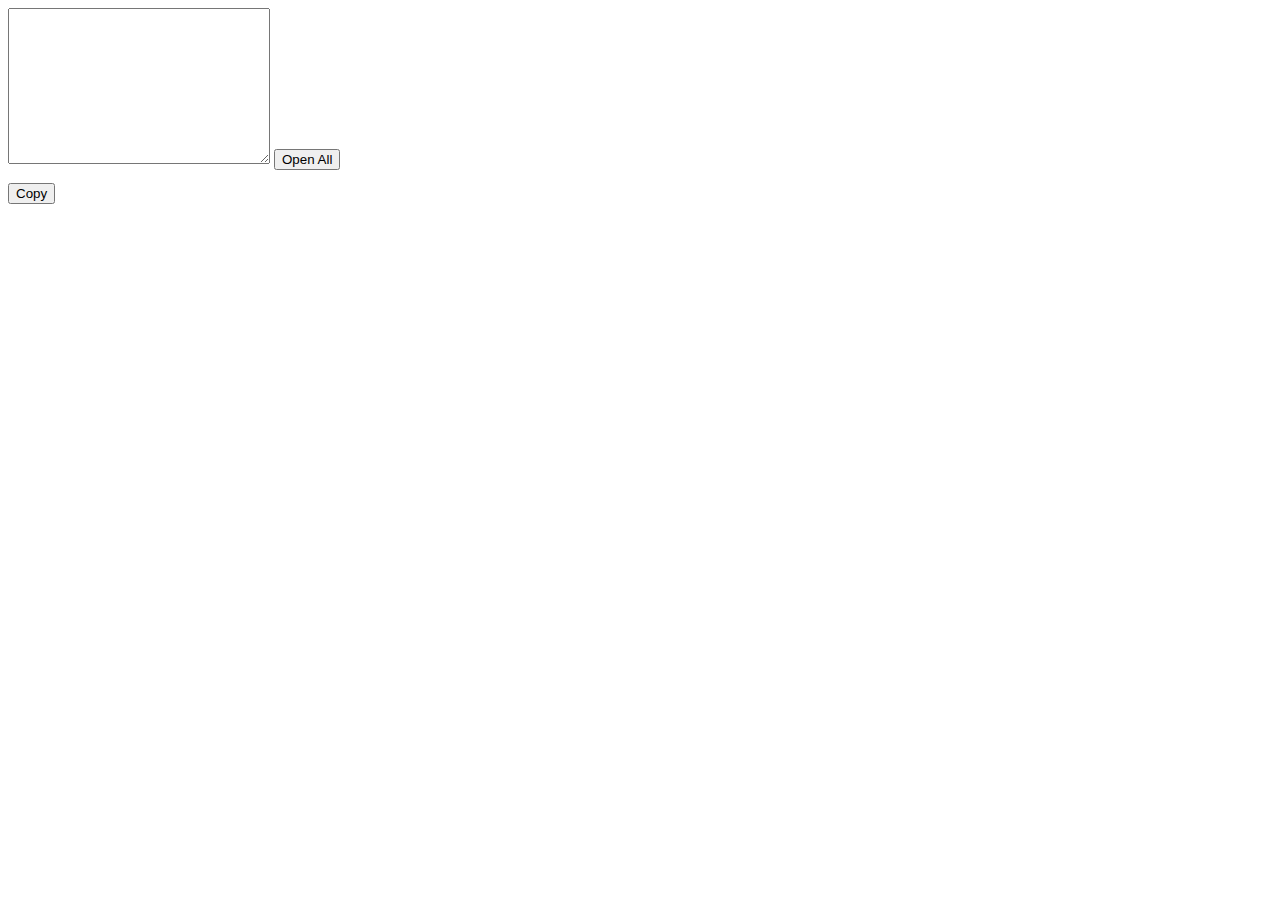
<file: temp.html>
<!DOCTYPE html>
<html lang="en">
<head>
    <meta charset="UTF-8">
    <meta name="viewport" content="width=device-width, initial-scale=1.0">
    <title>Document</title>
</head>
<body>
    <div id="open-tab">
        <textarea name="open-links" id="open-links" cols="30" rows="10"  ></textarea>
        <button id="open-btn">Open All</button>
    </div>
    <pre id = "links"></pre>
    <button id="copy-btn">Copy</button>
    <script src="temp.js"></script>
</body>
</html>
</file>
